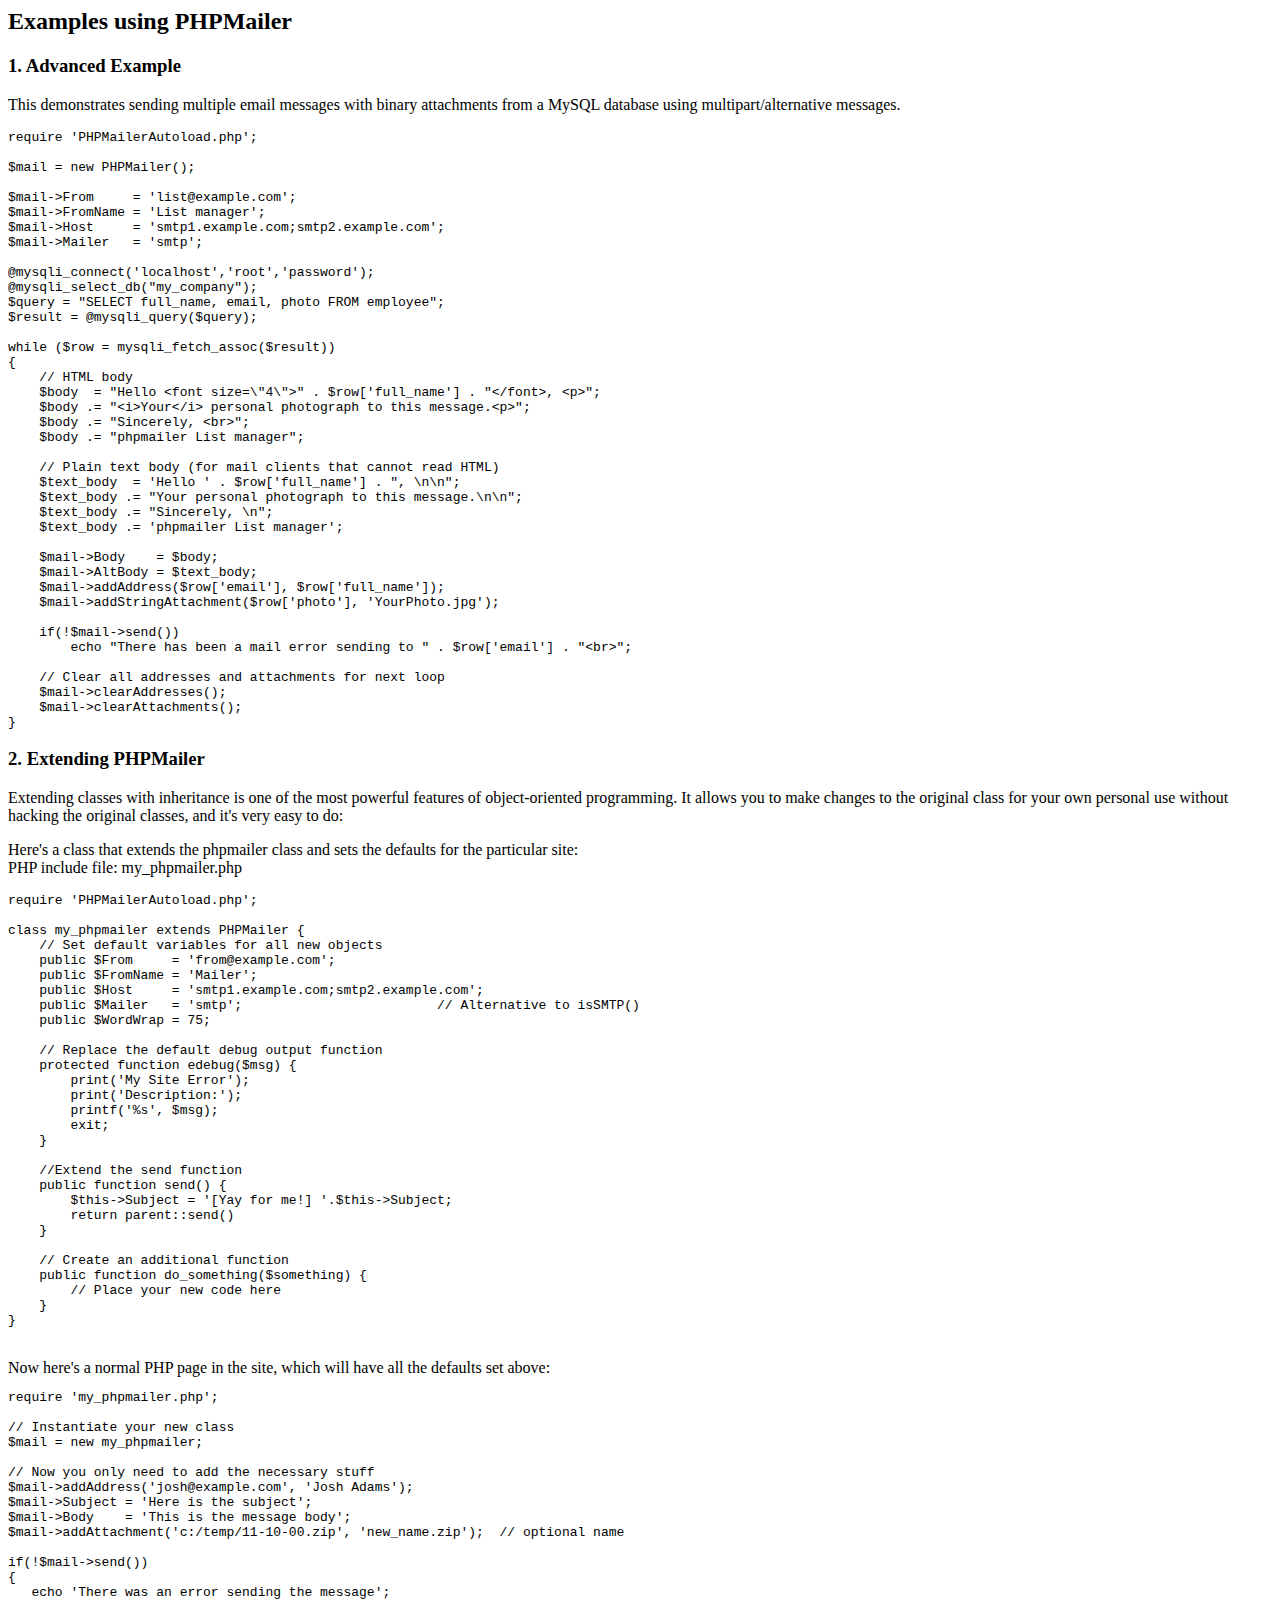
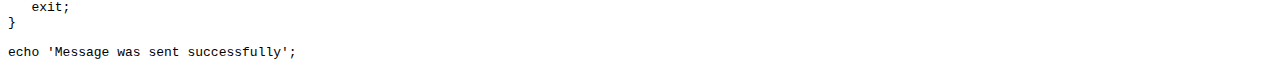
<file: accion/docs/extending.html>
<html>
<head>
<title>Examples using phpmailer</title>
</head>

<body>

<h2>Examples using PHPMailer</h2>

<h3>1. Advanced Example</h3>
<p>

This demonstrates sending multiple email messages with binary attachments
from a MySQL database using multipart/alternative messages.<p>

<pre>
require 'PHPMailerAutoload.php';

$mail = new PHPMailer();

$mail->From     = 'list@example.com';
$mail->FromName = 'List manager';
$mail->Host     = 'smtp1.example.com;smtp2.example.com';
$mail->Mailer   = 'smtp';

@mysqli_connect('localhost','root','password');
@mysqli_select_db("my_company");
$query = "SELECT full_name, email, photo FROM employee";
$result = @mysqli_query($query);

while ($row = mysqli_fetch_assoc($result))
{
    // HTML body
    $body  = "Hello &lt;font size=\"4\"&gt;" . $row['full_name'] . "&lt;/font&gt;, &lt;p&gt;";
    $body .= "&lt;i&gt;Your&lt;/i&gt; personal photograph to this message.&lt;p&gt;";
    $body .= "Sincerely, &lt;br&gt;";
    $body .= "phpmailer List manager";

    // Plain text body (for mail clients that cannot read HTML)
    $text_body  = 'Hello ' . $row['full_name'] . ", \n\n";
    $text_body .= "Your personal photograph to this message.\n\n";
    $text_body .= "Sincerely, \n";
    $text_body .= 'phpmailer List manager';

    $mail->Body    = $body;
    $mail->AltBody = $text_body;
    $mail->addAddress($row['email'], $row['full_name']);
    $mail->addStringAttachment($row['photo'], 'YourPhoto.jpg');

    if(!$mail->send())
        echo "There has been a mail error sending to " . $row['email'] . "&lt;br&gt;";

    // Clear all addresses and attachments for next loop
    $mail->clearAddresses();
    $mail->clearAttachments();
}
</pre>
<p>

<h3>2. Extending PHPMailer</h3>
<p>

Extending classes with inheritance is one of the most
powerful features of object-oriented programming. It allows you to make changes to the
original class for your own personal use without hacking the original
classes, and it's very easy to do:

<p>
Here's a class that extends the phpmailer class and sets the defaults
for the particular site:<br>
PHP include file: my_phpmailer.php
<p>

<pre>
require 'PHPMailerAutoload.php';

class my_phpmailer extends PHPMailer {
    // Set default variables for all new objects
    public $From     = 'from@example.com';
    public $FromName = 'Mailer';
    public $Host     = 'smtp1.example.com;smtp2.example.com';
    public $Mailer   = 'smtp';                         // Alternative to isSMTP()
    public $WordWrap = 75;

    // Replace the default debug output function
    protected function edebug($msg) {
        print('My Site Error');
        print('Description:');
        printf('%s', $msg);
        exit;
    }

    //Extend the send function
    public function send() {
        $this->Subject = '[Yay for me!] '.$this->Subject;
        return parent::send()
    }

    // Create an additional function
    public function do_something($something) {
        // Place your new code here
    }
}
</pre>
<br>
Now here's a normal PHP page in the site, which will have all the defaults set above:<br>

<pre>
require 'my_phpmailer.php';

// Instantiate your new class
$mail = new my_phpmailer;

// Now you only need to add the necessary stuff
$mail->addAddress('josh@example.com', 'Josh Adams');
$mail->Subject = 'Here is the subject';
$mail->Body    = 'This is the message body';
$mail->addAttachment('c:/temp/11-10-00.zip', 'new_name.zip');  // optional name

if(!$mail->send())
{
   echo 'There was an error sending the message';
   exit;
}

echo 'Message was sent successfully';
</pre>
</body>
</html>
</file>
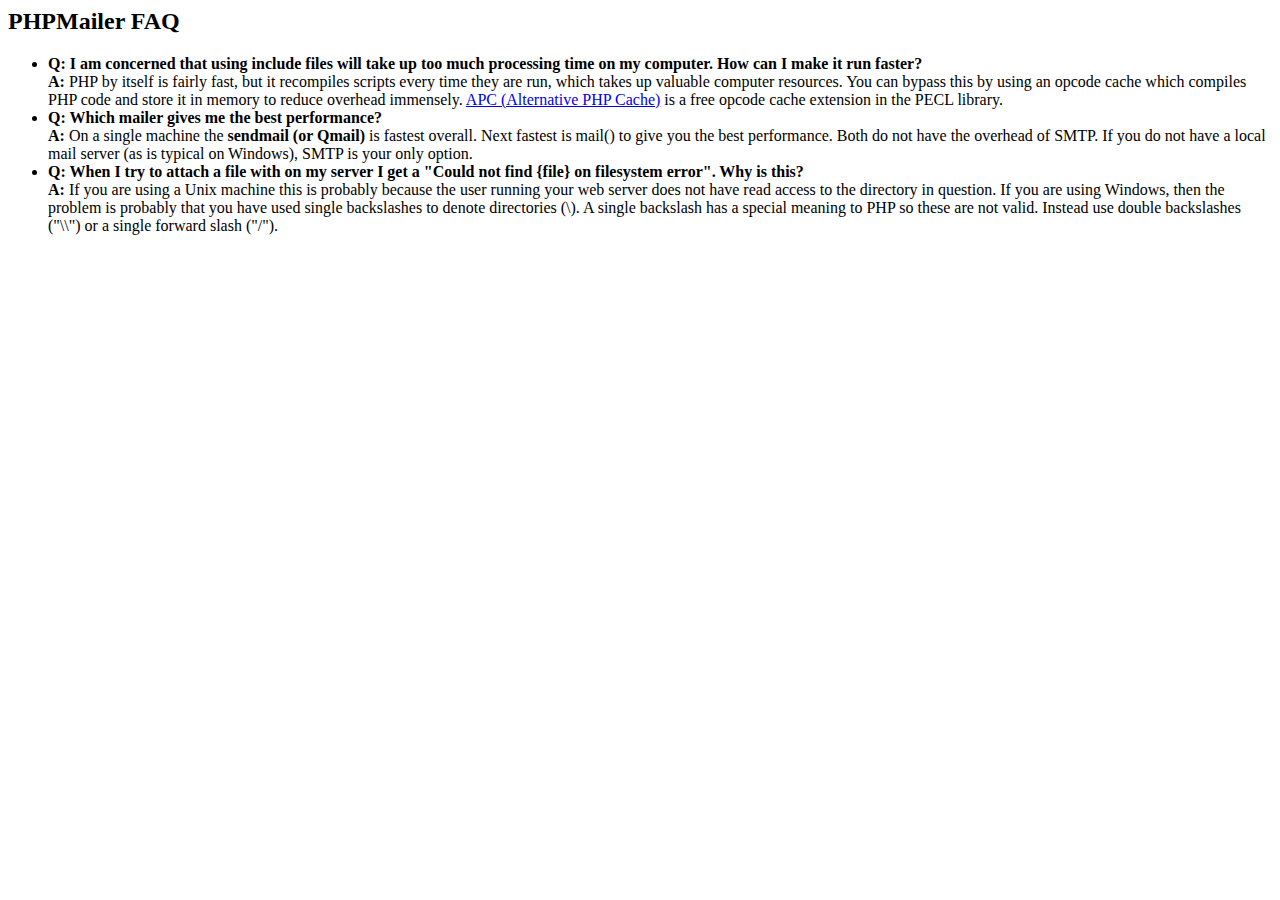
<file: accion/docs/faq.html>
﻿<html>
<head>
<title>PHPMailer FAQ</title>
</head>
<body>
<h2>PHPMailer FAQ</h2>
<ul>
    <li><strong>Q: I am concerned that using include files will take up too much
    processing time on my computer. How can I make it run faster?</strong><br>
    <strong>A:</strong> PHP by itself is fairly fast, but it recompiles scripts every time they are run, which takes up valuable
    computer resources. You can bypass this by using an opcode cache which compiles
    PHP code and store it in memory to reduce overhead immensely. <a href="http://www.php.net/apc/">APC
    (Alternative PHP Cache)</a> is a free opcode cache extension in the PECL library.</li>
    <li><strong>Q: Which mailer gives me the best performance?</strong><br>
    <strong>A:</strong> On a single machine the <strong>sendmail (or Qmail)</strong> is fastest overall.
    Next fastest is mail() to give you the best performance. Both do not have the overhead of SMTP.
    If you do not have a local mail server (as is typical on Windows), SMTP is your only option.</li>
    <li><strong>Q: When I try to attach a file with on my server I get a
    "Could not find {file} on filesystem error". Why is this?</strong><br>
    <strong>A:</strong> If you are using a Unix machine this is probably because the user
    running your web server does not have read access to the directory in question. If you are using Windows,
    then the problem is probably that you have used single backslashes to denote directories (\).
    A single backslash has a special meaning to PHP so these are not
    valid. Instead use double backslashes ("\\") or a single forward
    slash ("/").</li>
</ul>
</body>
</html>
</file>
